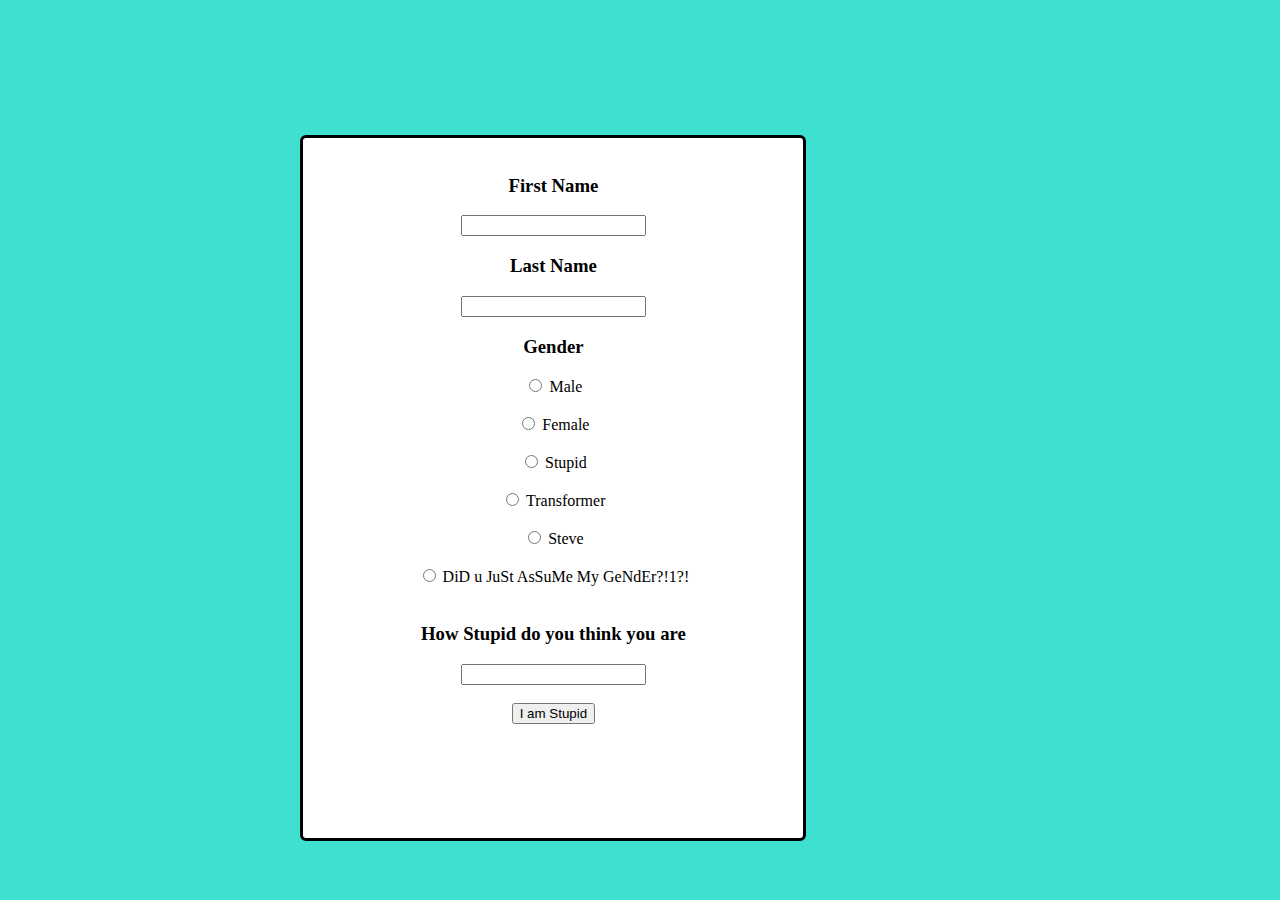
<file: templates/signup.html>
<!DOCTYPE html>
<html>
<head>
	<title>Sign up</title>
</head>
<body style="background-color: turquoise;">
	<div style="position: absolute; top: 15%; right: 37%; border: solid; align-items: center; border-color: black; border-radius: 6px; text-align: center; width: 500px; height: 700px; background-color: white;">
		<form action="/signup" method="post">
			<br>
			<h3 >
				First Name
			</h3>
				<input type="text" name="FName">
			<h3>
				Last Name
			</h3>
				<input type="text" name="LName">
			<h3>
				Gender
			</h3>
				<input type="radio" name="gender" value="Male"> Male <br><br>
				<input type="radio" name="gender" value="Female"> Female <br><br>
				<input type="radio" name="gender" value="Stupid"> Stupid <br><br>
				<input type="radio" name="gender" value="Transformer"> Transformer <br><br>
				<input type="radio" name="gender" value="Steve"> Steve <br><br>
				<input type="radio" name="gender" value="DiD u JuSt AsSuMe My GeNdEr?!1?!"> DiD u JuSt AsSuMe My GeNdEr?!1?! <br><br>
			<h3>
				How Stupid do you think you are
			</h3>
				<input type="text" name="stoobid">
				<br>
				<br>
				<input type="submit" name ="stupid_level" value="I am Stupid">

		</form>
	</div>
</body>
</html>
</file>
